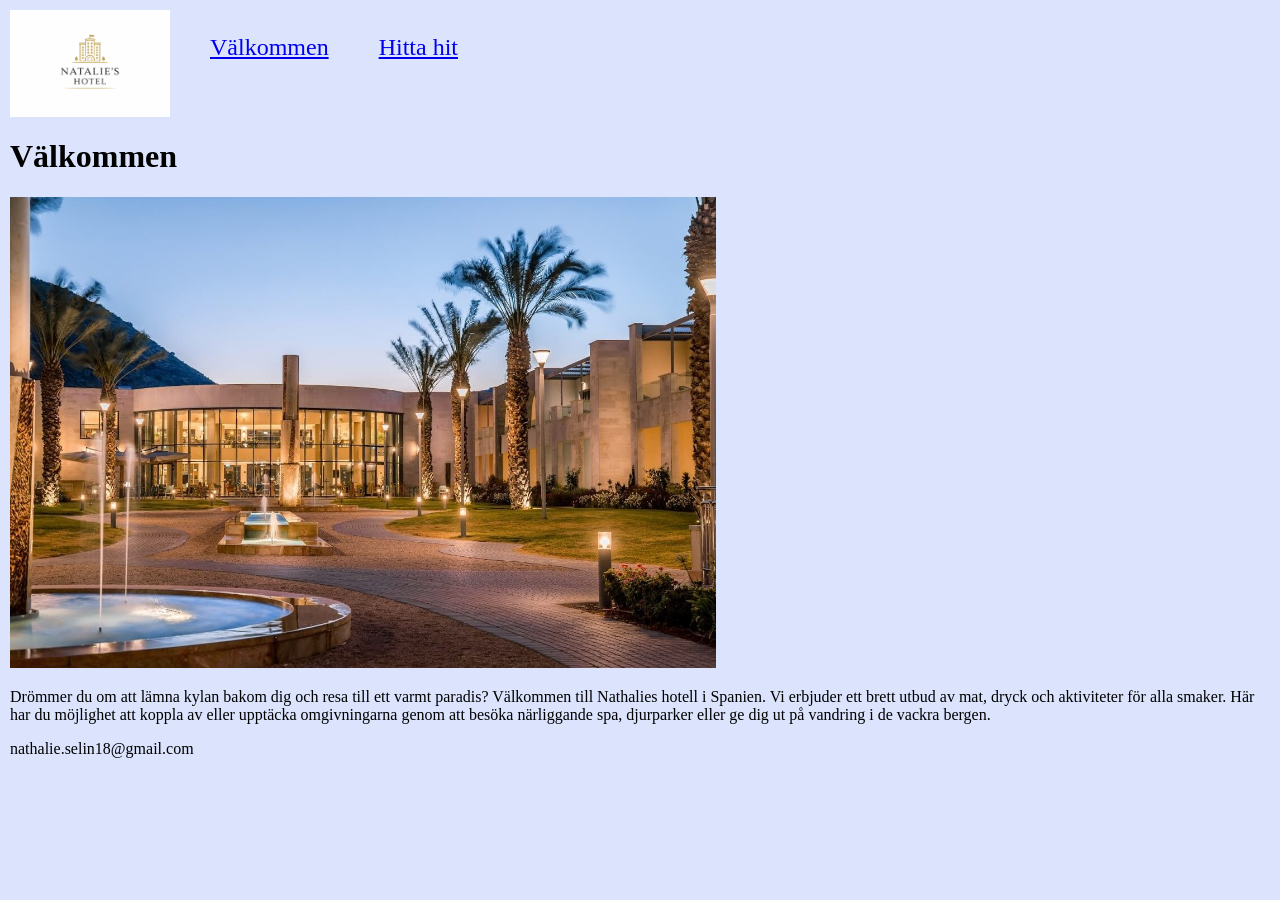
<file: index.html>
<!DOCTYPE html>
<html lang="sv">

<head>
    <meta charset="UTF-8">
    <meta name="viewport" content="width=device-width, initial-scale=1.0">
    <title>nathalies-hotel</title>
    <link rel="stylesheet" href="styles.css">
</head>

<body>
    <header>

        <img src="img/logga.png" alt="bild-på-logga" class="logga">


        <nav>
            <ul>
                <li>
                    <a href="index.html">Välkommen</a>
                </li>
                <li>
                    <a href="hitta.html">Hitta hit</a>
                </li>
            </ul>
        </nav>
    </header>

    <h1>Välkommen</h1>

    <img src="img/hotellentre.jpg " alt="bild-på-entren" class="entre">
    <p>
        Drömmer du om att lämna kylan bakom dig och resa till ett varmt paradis? Välkommen till Nathalies hotell i
        Spanien. Vi erbjuder ett brett utbud av mat, dryck och aktiviteter för alla smaker. Här har du möjlighet att
        koppla av eller upptäcka omgivningarna genom att besöka närliggande spa, djurparker eller ge dig ut på vandring
        i de vackra bergen.
    </p>
    <footer>
        nathalie.selin18@gmail.com
    </footer>
</body>

</html>
</file>
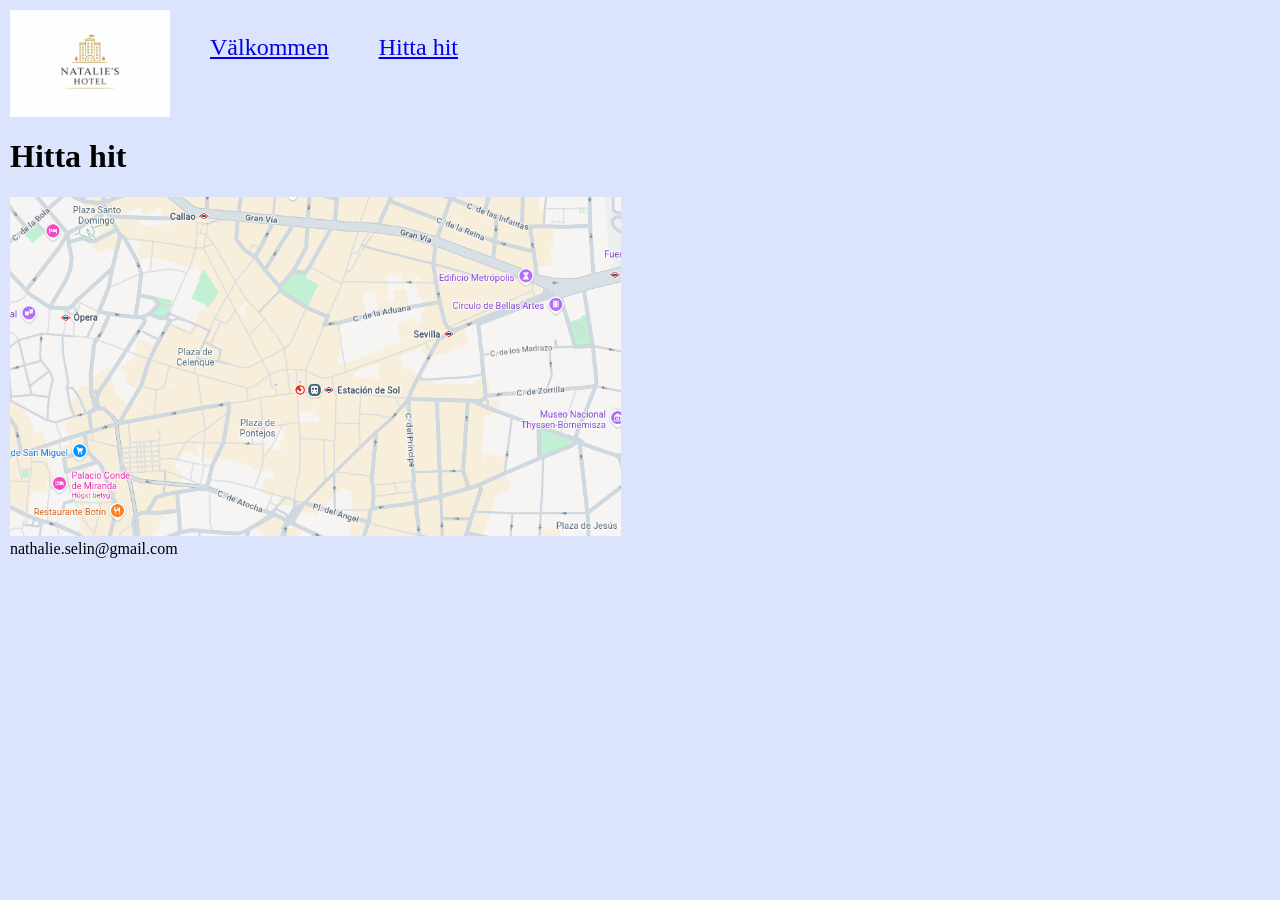
<file: hitta.html>
<!DOCTYPE html>
<html lang="en">

<head>
    <meta charset="UTF-8">
    <meta name="viewport" content="width=device-width, initial-scale=1.0">
    <title>hitta-hit</title>
    <link rel="stylesheet" href="styles.css">
</head>

<body>
    <header>
        <img src="img/logga.png" alt="bild-på-logga" class="logga">

        <nav>
            <ul>
                <li>
                    <a href="index.html">Välkommen</a>
                </li>
                <li>
                    <a href="hitta.html">Hitta hit</a>
                </li>
            </ul>
        </nav>
    </header>
    <h1>
        Hitta hit
    </h1>
    <img src="img/karta.png" alt="bild-på-karta" class="karta">

    <footer>
        nathalie.selin@gmail.com
    </footer>


</body>

</html>
</file>
<file: styles.css>
body {
    font-size: 16px;
    background-color: #DBE4FC;
    margin: 10px;

}

.logga {
    width: 160px;
    height: 107px;
}

.karta {
    width: 611px;
    height: 339px;
}

.entre {
    width: 706px;
    height: 471px;

}

header {
    display: flex;




}


h1 {
    font-size: 2rem;
}

nav ul {
    display: flex;
    gap: 50px;
    font-size: 1.5rem;
    list-style: none;





}
</file>
